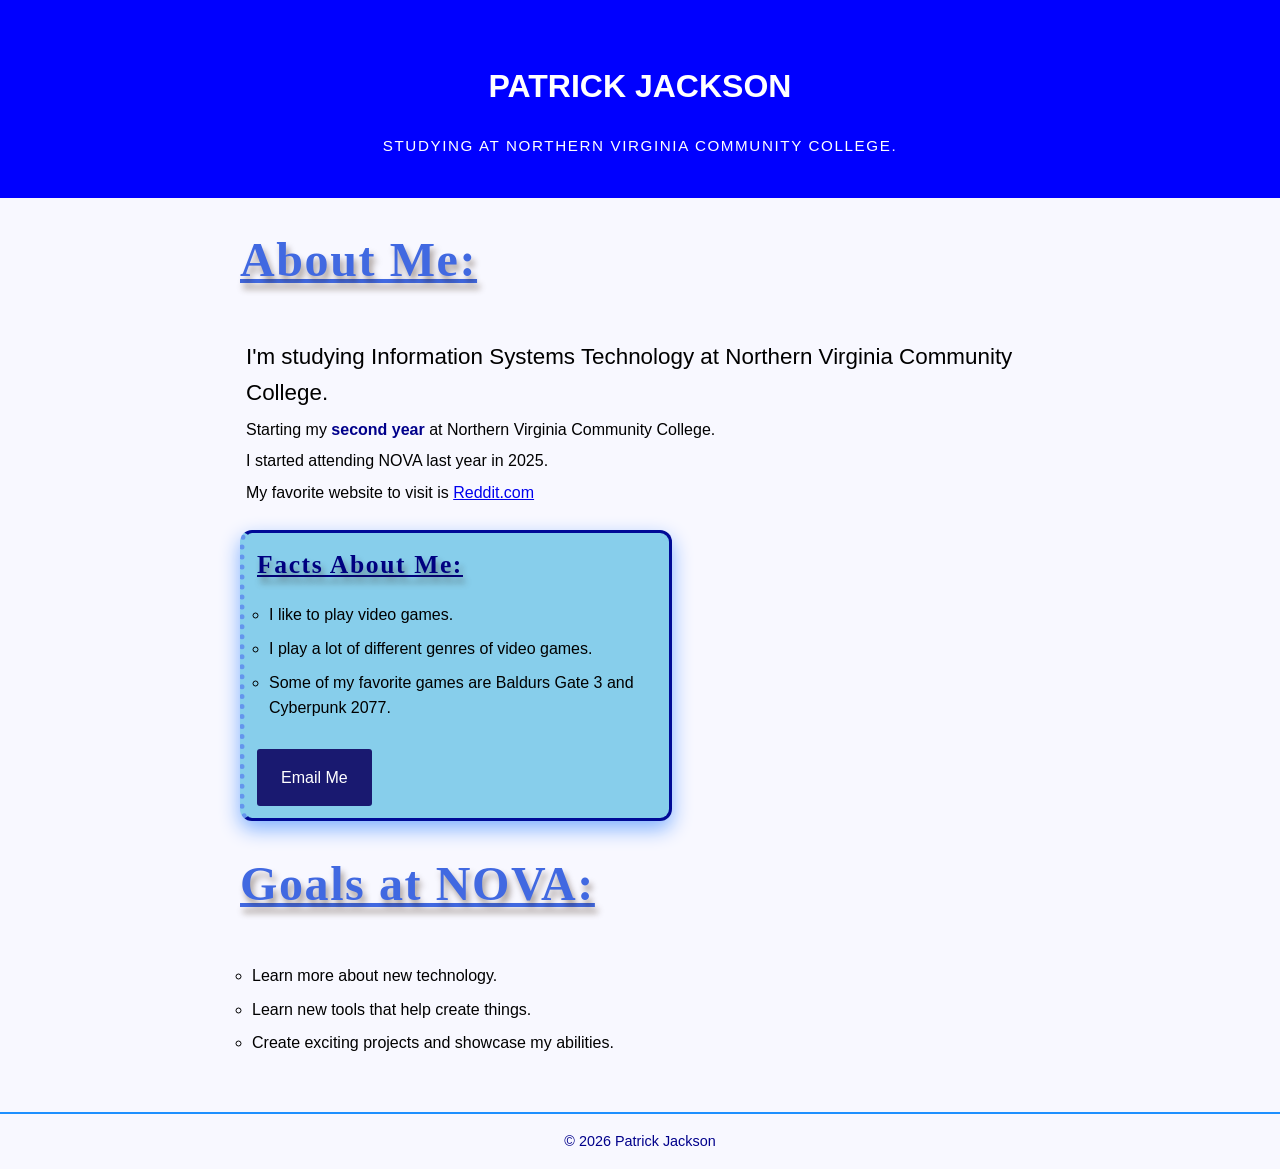
<file: index.html>
<!DOCTYPE html>
<html lang="en">

<head>
    <meta charset="UTF-8">
    <meta name="viewport" content="width=device-width, initial-scale=1.0">
    <title>About Me Page : CSS</title>
    <link rel="stylesheet" href="css/style.css">

    <!--link rel links to the stylesheet depending on where you specified.(file location)-->

</head>

<!--Head-->


<body>

    <!--Body-->

    <header class="site-header">

        <h1>Patrick Jackson</h1>

        <p class="tagline">Studying at Northern Virginia Community College.</p>

        <!--class assigns the text a group that you can name (like tagline which was written)-->

        <!--Header-->

    </header>

    <!--End of header-->

    <main class="container">

        <!--Start of main-->

        <!--class assigns the text a group that you can name (like container which was written)-->


        <section>

            <!--Section-->

            <h2>About Me:</h2>

            <!--Intro class-->

            <p class="intro">I'm studying Information Systems Technology at Northern Virginia Community College.</p>

            <!--bolds word with strong tag and a href links to a website.-->

            <p>Starting my <strong>second year </strong> at Northern Virginia Community College.</p>
            <p>I started attending NOVA last year in 2025.</p>
            <p>My favorite website to visit is <a href="https://www.reddit.com">Reddit.com</a></p>

            <!-- End of Section-->

        </section>

        <!--Div Card-->

        <div class="card">

            <h3>Facts About Me:</h3>

            <!--Unordered list-->

            <ul>
                <li>I like to play video games.</li>
                <li>I play a lot of different genres of video games.</li>
                <li>Some of my favorite games are Baldurs Gate 3 and Cyberpunk 2077.</li>

            </ul>

            <a class="button" href="mailto:pj47446@email.vccs.edu">Email Me</a>

        </div>

        <section>

            <!--Section-->

            <h2>Goals at NOVA:</h2>

            <!--Unordered list-->

            <ul>
                <li>Learn more about new technology.</li>
                <li>Learn new tools that help create things.</li>
                <li>Create exciting projects and showcase my abilities.</li>
            </ul>

        

        </section>

        <!--End of section-->

    </main>

    <!--End of main-->

    <footer class="site-footer">

        <!--footer class is "site-footer"-->

        <!--Footer-->

        <p> &copy; 2026 Patrick Jackson</p>

        <!--&copy; creates the copyright symbol/icon. (Don't forget the semicolon or it won't work!)-->

    </footer>

</body>

<!--End of body-->

</html>
</file>
<file: css/style.css>
/* body is the class and you can assign properties and values to it. */
/* creates a comment which can be very helpful. (Make sure you use end it properly or it will mess up your code. */
/* font-size you can use px for pixels or rem to size text. You can also use em to size text as well. */

body {background-color:#f8f8ff;
    color: black;
    font-family: Verdana, "Geneva", Tahoma, sans-serif;
    font-size: 16px;
    line-height: 1.6;
    margin: 0;   
}

h1 {color: white;}

h2,
h3 {
    font-family: "Cambria", "Cochin", Georgia, Times, 'Times New Roman', serif;
    letter-spacing: 1.6px; /*letter-spacing is the space between the letters. */
    font-size: 3.0rem;
    border-bottom: 3px; color:royalblue; /*border bottom is the line under the element. */
    margin-top: 24px; /*margin-top is space outside the element. */
    text-decoration-line: underline; /*text-decoration has options to underline text or other options etc. (style your text.) */
    text-shadow: 3px 6px 6px rgba(48, 22, 0, 0.4); /*text-shadow creates a shadow around text using rgba (red,green,blue,alpha(transparency, number than than 1.0) */
    
}


p { margin: 6px 6px 6px;} /*margin is the areas around the page. (top, middle, bottom, edges) */

.intro {font-size: 1.4rem;
        font-style: normal; /*font-style allows you to style font (italic or bold or normal etc.)*/


}

/*strong and p & h1,h2, h3 are classes that can be styled if specified in the selector using CSS. */

strong {font-weight:bold ; /*font-weight is the thickness (or lightness) of the letters (can be lighter (lighter text, or thicker for bold text.) */
    color: darkblue;

}

a:hover {text-decoration: none; /*a: hover is used to show a link when you hover over it, or could be an element. */

}

a:focus-visible {color: gold;} /*a:focus when you tab, it colors the area where you are on the page and links. */


.site-header { background-color: blue;
                color: white;
                text-align: center;
                padding: 40px 20px;
                text-transform: uppercase;
                max-width: 100%;
                margin: 0 auto;

}

.tagline {letter-spacing: 1.6px;
        margin: 4px 0px 0px;
        text-transform: uppercase;
        font-size: 0.95rem;

}

.container {max-width: 800px;
    margin: 0 auto ; /*margin: 0 auto centers the column to the center of the web-page. */
    padding: 0  20px 40px;

}

.card {background-color:skyblue;
        border: solid 3px rgb(0, 10, 150);
        border-left: dotted 5px cornflowerblue; /*border left changes just the left side of the border. */
        border-radius: 12px; /*border radius is border  (changing the shape of the borders or styling it.) */
        padding: 12px;
        margin: 25px 0;
        max-width: 400px;
        box-shadow: 0 8px 20px rgb(128, 177, 255);
        

}

.card h3{margin: 0 0 12px;
        font-size: 1.6rem;
        color: navy;

}

.button {display:inline-block; /*display:inline block lets the link create a button which can be seen. */
        background-color:midnightblue;
        color: white;
        padding: 16px 24px;
        border-radius: 3px;
        text-decoration: none;
        margin-top: 12px;
}


.button:hover { background-color: blue; /*button:hover changes colors when you hover over the link (helps tell its a link) */
}


ul {list-style-type: circle;
    padding-left: 12px;

}

li {margin-bottom: 8px;

}


.site-footer {text-align: center ;
            font-size: 0.9rem;
            color: darkblue;
            border-top: 2px solid dodgerblue;
            padding: 10px;
}
</file>
